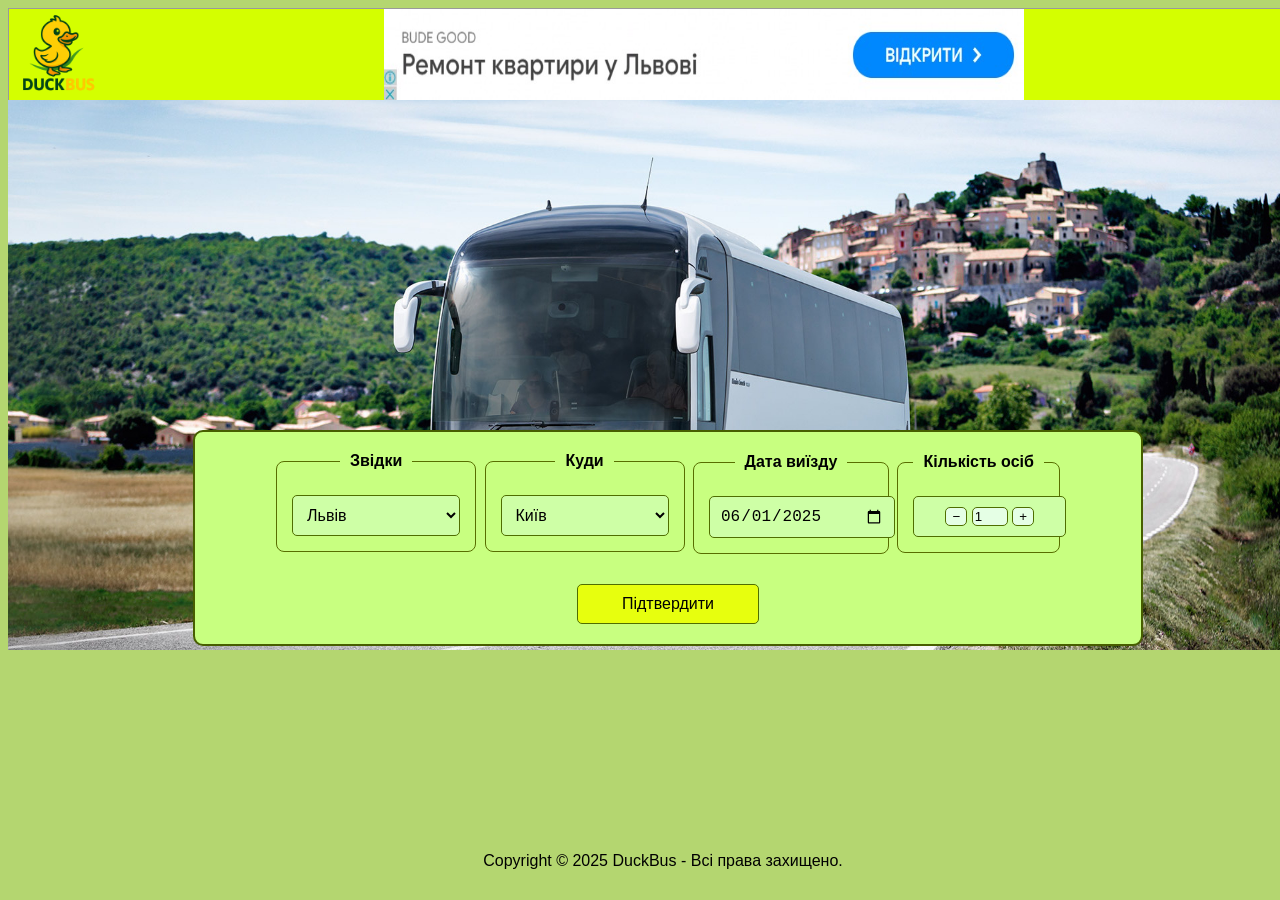
<file: index.html>
<!DOCTYPE html>
<html lang="en">
<head>
    <link rel="stylesheet" href="style.css">
    <title>DuckBus | Замовити автобус</title>
</head>
<body>
    <div class="hrmain">
        <hr class="hrbone">
        <img src="img/DuckBus1.png" class="duck">
    </div>
    <div class="menu">
        <img src="img/man.png" class="h12">
    </div>
    <a href="https://budegood.com" target="_blank">
        <img src="img/ad.png" class="ad">
    </a>
    <div>
        <div class="zak" align="center">
            <form>
                <fieldset>
                    <legend>
                        Звідки
                    </legend>
                    <select>
                        <option>Вінниця</option>
                        <option>Дніпро</option>
                        <option disabled>Донецьк</option>
                        <option>Житомир</option>
                        <option>Запоріжжя</option>
                        <option>Івано-Франківськ</option>
                        <option>Київ</option>
                        <option>Кропивницький</option>
                        <option disabled>Луганськ</option>
                        <option>Луцьк</option>
                        <option selected>Львів</option>
                        <option>Миколаїв</option>
                        <option>Одеса</option>
                        <option>Полтава</option>
                        <option>Рівне</option>
                        <option>Суми</option>
                        <option disabled>Сімперофоль</option>
                        <option>Тернопіль</option>
                        <option>Ужгород</option>
                        <option>Харків</option>
                        <option>Херсон</option>
                        <option>Хмельницький</option>
                        <option>Черкаси</option>
                        <option>Чернівці</option>
                        <option>Чернігів</option>
                    </select>
                </fieldset>
                <fieldset>
                    <legend>
                        Куди
                    </legend>
                    <select>
                        <option>Вінниця</option>
                        <option>Дніпро</option>
                        <option disabled>Донецьк</option>
                        <option>Житомир</option>
                        <option>Запоріжжя</option>
                        <option>Івано-Франківськ</option>
                        <option selected>Київ</option>
                        <option>Кропивницький</option>
                        <option disabled>Луганськ</option>
                        <option>Луцьк</option>
                        <option>Львів</option>
                        <option>Миколаїв</option>
                        <option>Одеса</option>
                        <option>Полтава</option>
                        <option>Рівне</option>
                        <option>Суми</option>
                        <option disabled>Сімперофоль</option>
                        <option>Тернопіль</option>
                        <option>Ужгород</option>
                        <option>Харків</option>
                        <option>Херсон</option>
                        <option>Хмельницький</option>
                        <option>Черкаси</option>
                        <option>Чернівці</option>
                        <option>Чернігів</option>
                    </select>
                </fieldset>
                <fieldset>
                    <legend>Дата виїзду</legend>
                    <input type="date" name="trip-date" value="2025-06-01">
                </fieldset>        
                <fieldset>
                    <legend>Кількість осіб</legend>
                    <div class="pasiki">
                        <button type="button" class="decrease">−</button>
                        <input type="number" id="pas" value="1" min="1">
                        <button type="button" class="increase">+</button>
                    </div>
                </fieldset>
                <button type="button" onclick="window.location.href='result.html'" class="qqq">
                    Підтвердити
                </button>                                      
            </form>
        </div>
        <script>
            const decreaseBtn = document.querySelector('.decrease');
            const increaseBtn = document.querySelector('.increase');
            const input = document.getElementById('pas');
            decreaseBtn.addEventListener('click', () => {
                if (parseInt(input.value) > parseInt(input.min)) {
                    input.value = parseInt(input.value) - 1;
                }
            });
            increaseBtn.addEventListener('click', () => {
                input.value = parseInt(input.value) + 1;
            });
        </script>
            <div class="copyright" align="center">
        Copyright © 2025 DuckBus - Всі права захищено. 
    </div>
</body>
</html>
</file>
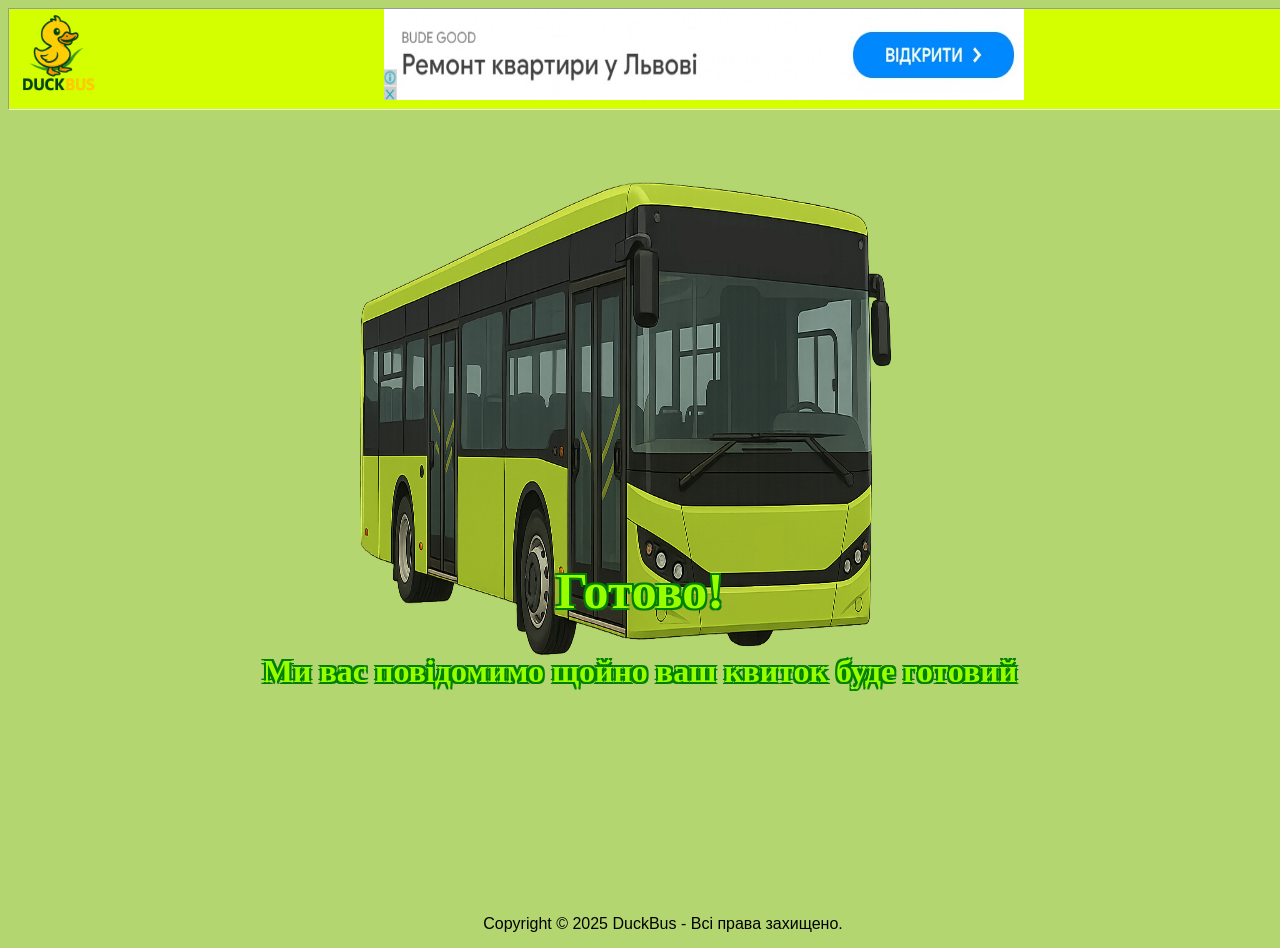
<file: result.html>
<!DOCTYPE html>
<html lang="en">
<head>
    <title>Щасливої дороги</title>
    <link rel="stylesheet" href="cisik.css">
</head>
<body>
     <div class="hrmain">
        <hr class="hrbone">
        <img src="img/DuckBus1.png" class="duck">
    </div>
    <a href="https://budegood.com" target="_blank">
        <img src="img/ad.png" class="ad">
    </a>
    <div style="display: flex; justify-content: center;" class="cisko">
        <img src="img/solaris.png" align="center" class="solaris">
    </div>
    <h1 class="gotovo" align="center">Готово!</h1>
    <h1 class="qqq" align="center">Ми вас повідомимо щойно ваш квиток буде готовий</h1>
    <div class="copyright" align="center">
        Copyright © 2025 DuckBus - Всі права захищено. 
    </div>
</body>
</html>
</file>
<file: style.css>
html {
    background-color: rgb(180, 214, 112);
    font-family: arial;

}
.hrbone {
    position: absolute;
    width: 100%;
    height: 100px;
    background-color: rgb(212, 255, 0);
    top: 0;
}
.h12 {
    height: 550px;
    width: 100%;
    top: 100px;
    background-color: rgb(180, 214, 112);
    position: absolute;
}
.duck {
    position: absolute;
    width: 100px;
    height: 100px;
    top: 5px;
}
.ad {
    position: absolute;
    width: 50%;
    height: 91px;
    top: 9px;
    left: 30%;
}
.zak {

    position: absolute;
    justify-content: center;
    text-align: center;
    width: 100%;
    padding: 20px;
    top: 370px;
    display: flex;
}
form {
    max-width: 100%;
    margin: 40px auto;
    padding: 20px;
    border: 2px solid rgb(71, 94, 0);
    border-radius: 10px;
    background-color: #c8ff80;
    font-family: Arial, sans-serif;
}

fieldset {
    margin-bottom: 20px;
    border: 1px solid #586e00;
    padding: 15px;
    display: inline-block;
    border-radius: 8px;
}

legend {
    font-weight: bold;
    padding: 0 10px;
}

select {
    width: 100%;
    padding: 10px;
    font-size: 16px;
    margin-top: 10px;
    border-radius: 5px;
    border: 1px solid #4f6e00;
    background-color: #ceffa6;
}

option:disabled {
    color: gray;
}
input[type="date"] {
    width: 100%;
    padding: 10px;
    font-size: 16px;
    border-radius: 5px;
    border: 1px solid #4f6e00;
    background-color: #ceffa6;
    margin-top: 10px;
}
.pasiki {
    width: 100%;
    padding: 10px;
    font-size: 16px;
    border-radius: 5px;
    border: 1px solid #4f6e00;
    background-color: #ceffa6;
    margin-top: 10px;
}

#pas{
    width: 30px;
    background-color: #e5ffe5;
    border-radius: 5px;
    border: 1px solid #4f6e00;
}
.decrease, .increase {
    background-color: #e5ffe5;
    border-radius: 5px;
    border: 1px solid #4f6e00;
}
.qqq {
    width: 20%;
    padding: 10px;
    font-size: 16px;
    border-radius: 5px;
    border: 1px solid #4f6e00;
    background-color: #e7ff0e;
    margin-top: 10px;
}
.copyright {
    position: absolute;
    top: 93%;
    width: 100%;
    padding: 15px;
}
</file>
<file: cisik.css>
html {
    background-color: rgb(180, 214, 112);
    font-family: arial;

}
.hrbone {
    position: absolute;
    width: 100%;
    height: 100px;
    background-color: rgb(212, 255, 0);
    top: 0;
}
.duck {
    position: absolute;
    width: 100px;
    height: 100px;
    top: 5px;
}
.ad {
    position: absolute;
    width: 50%;
    height: 91px;
    top: 9px;
    left: 30%;
}
.solaris {
    position: absolute;
    width: 50%;
    height: 75%;
    top: 70px;
}
.gotovo {
    font-size: 50px;
}
h1 {
    position: relative;
    top: 520px;
    font-family: Lucida Console;
    color: rgb(153, 255, 0);
    text-shadow: 
    2px 2px 0px green,
    -2px -2px 0px green,
    2px -2px 0px green,
    -2px 2px 0px green;
}
.copyright {
    position: absolute;
    top: 100%;
    width: 100%;
    padding: 15px;
}
</file>
